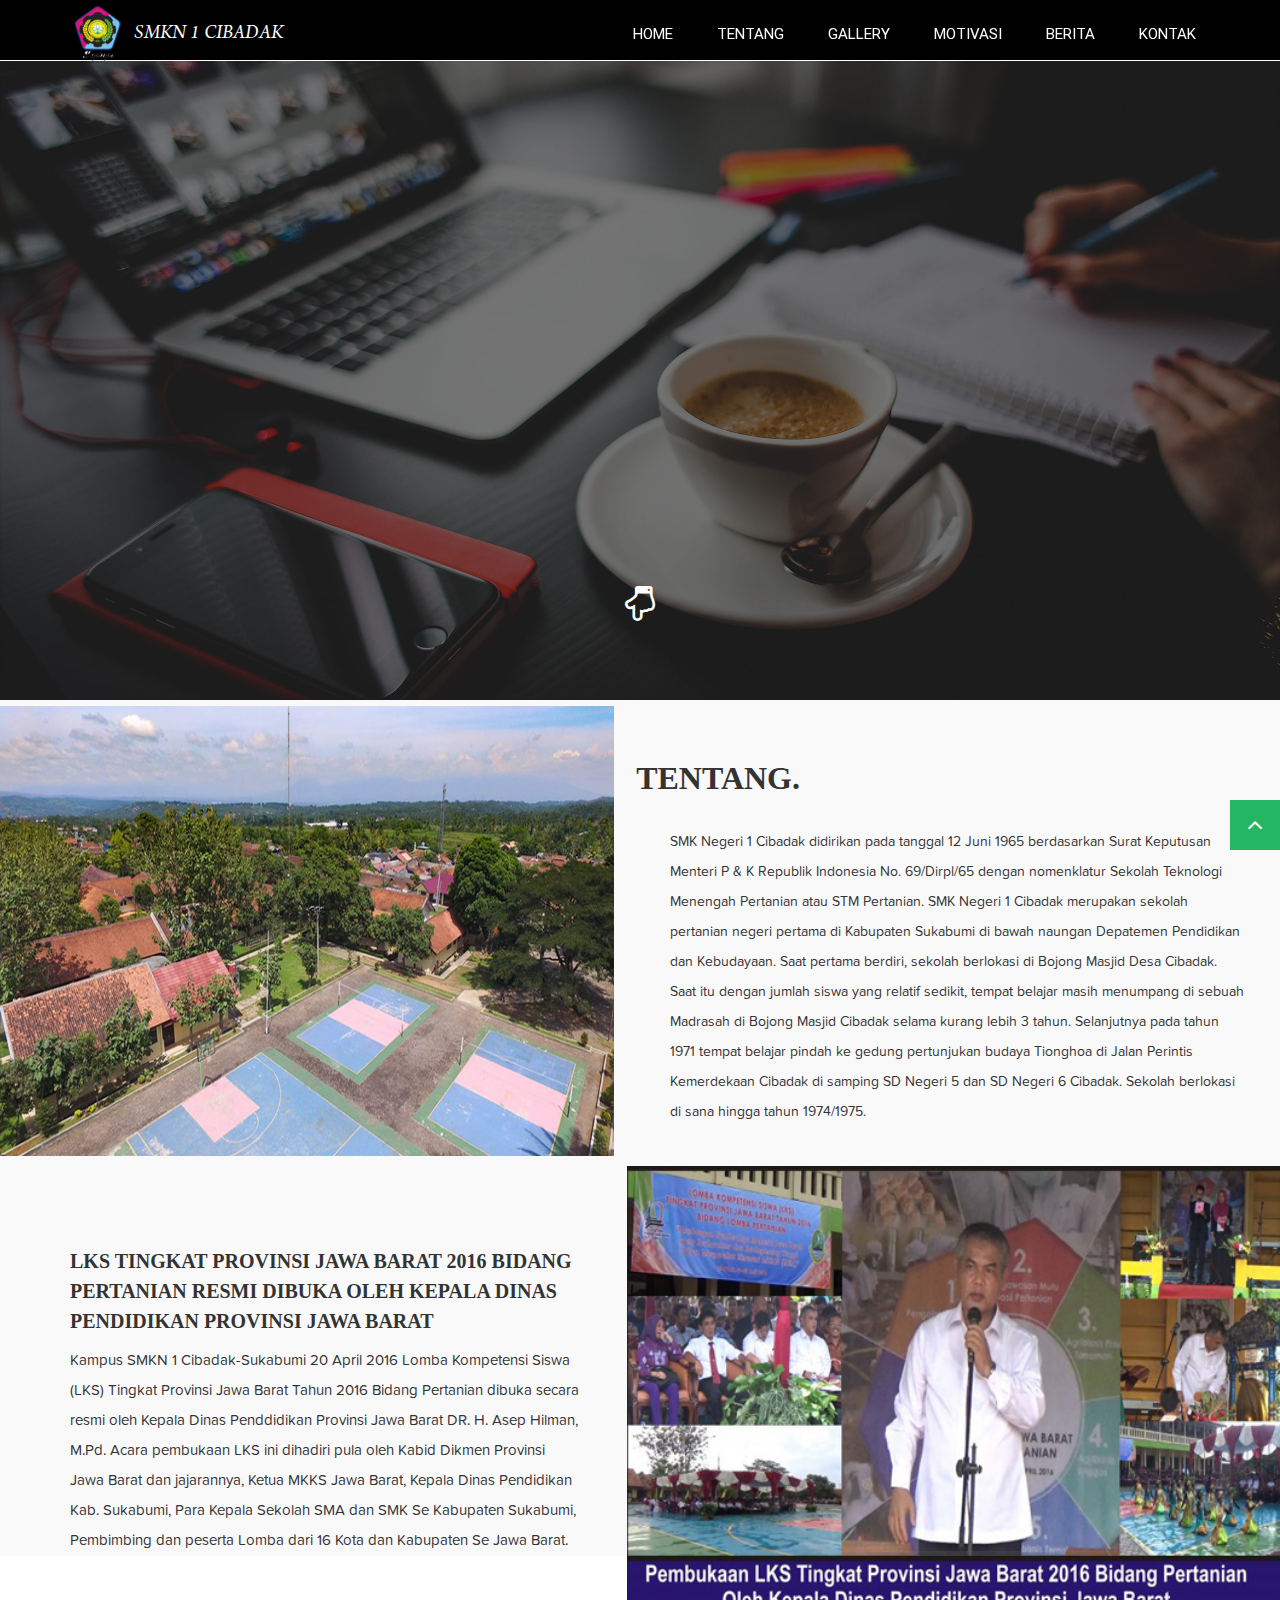
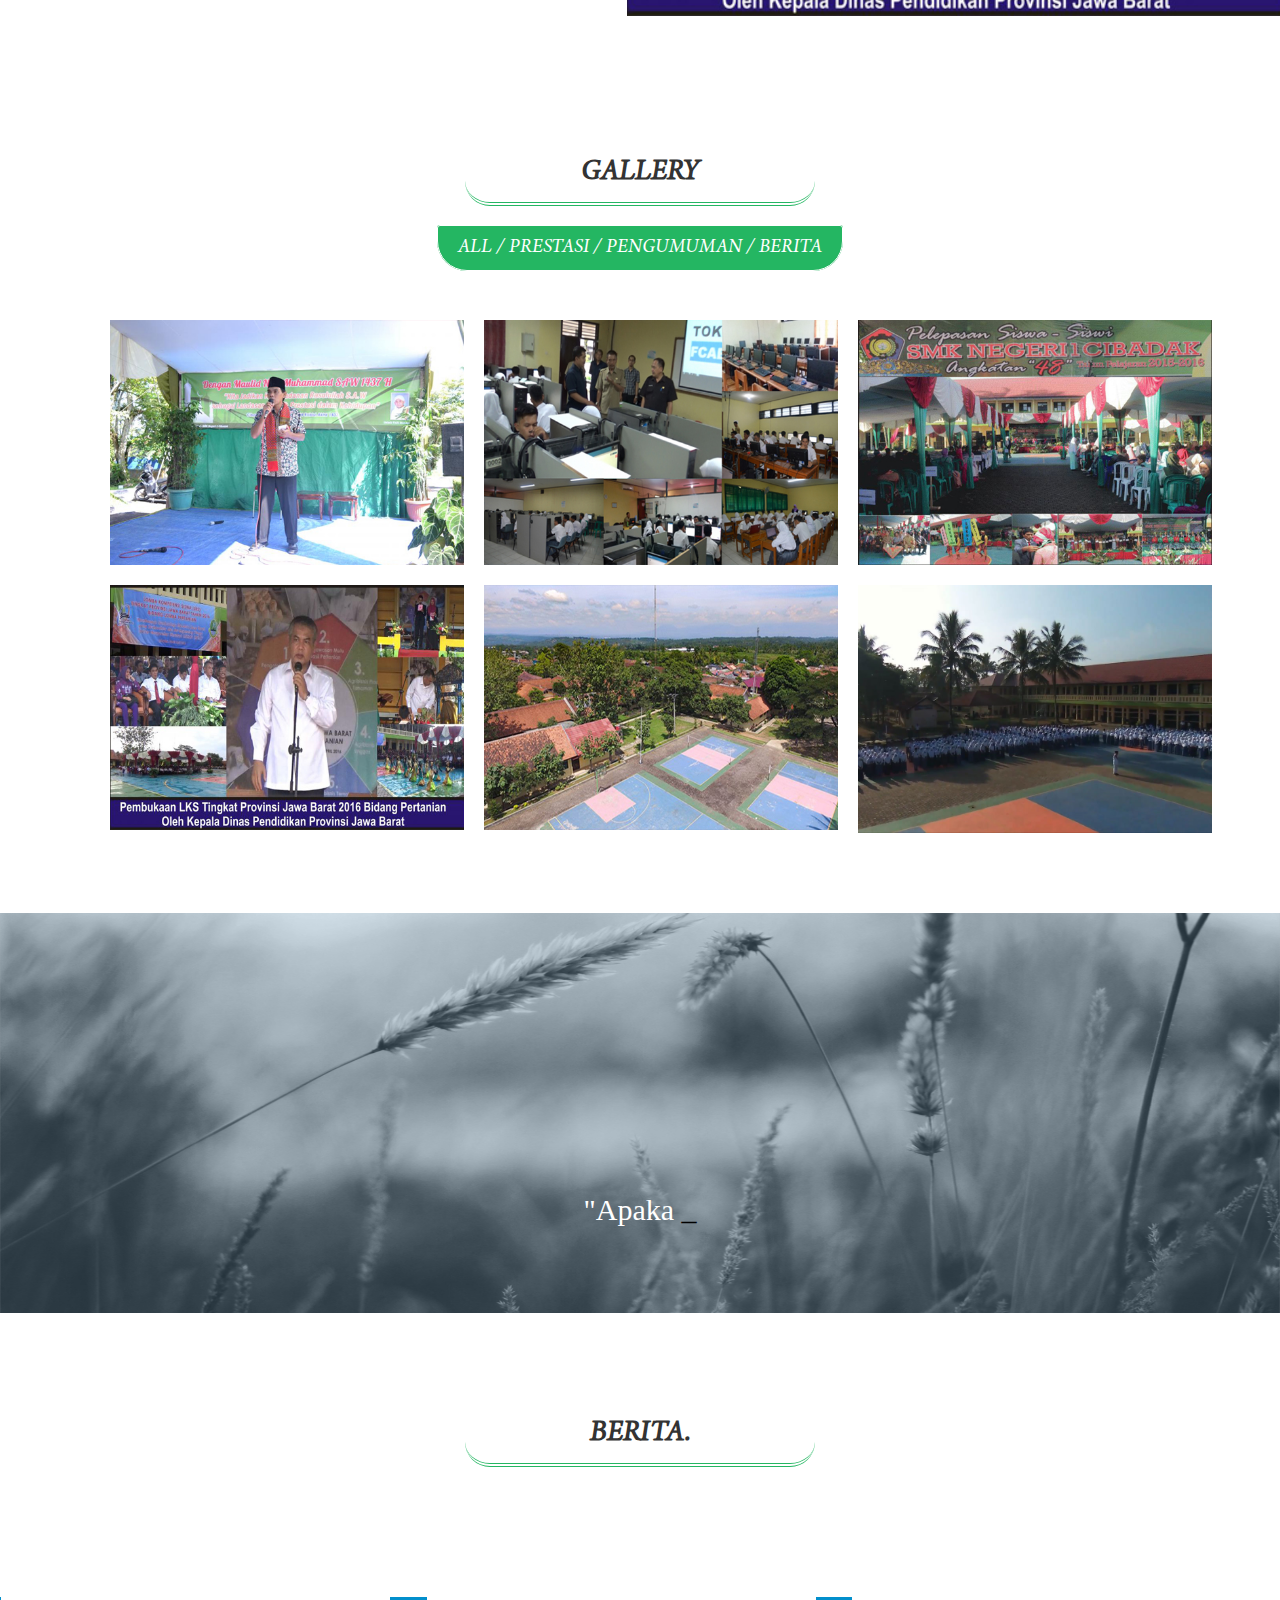
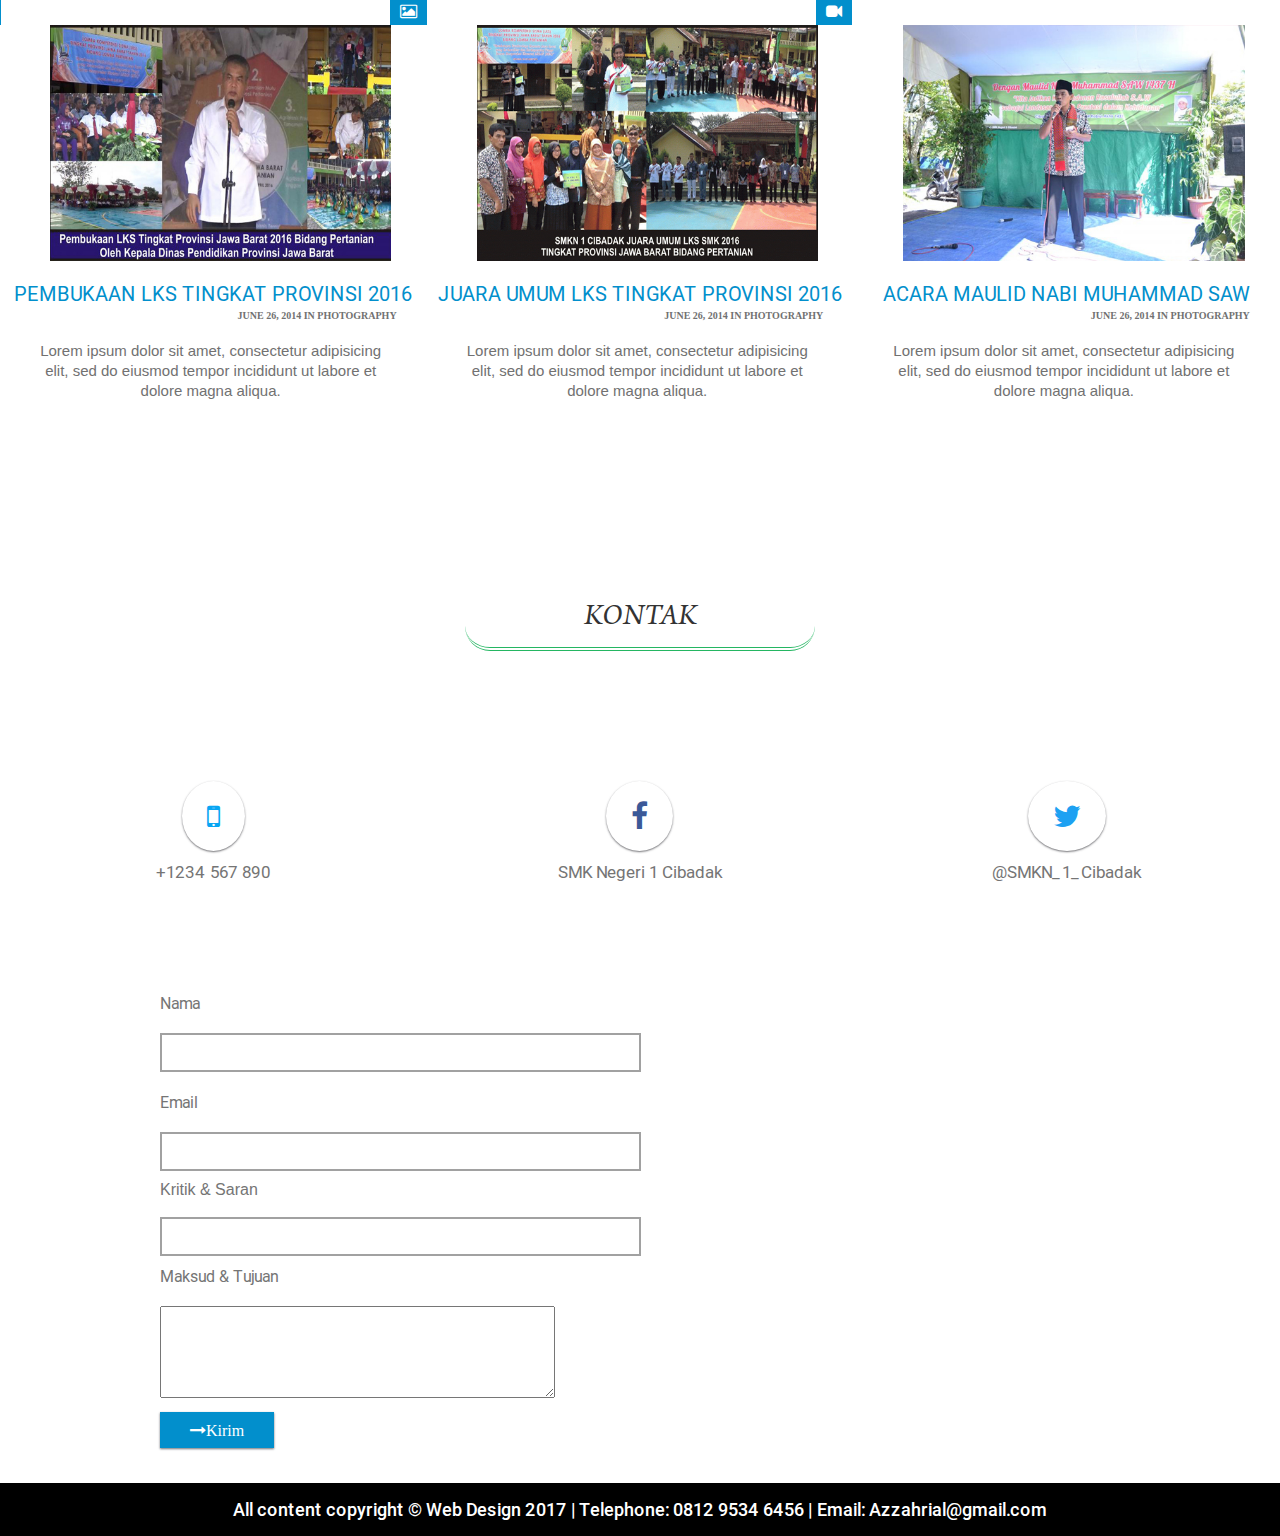
<file: index.html>
<!DOCTYPE html>
<html>
<head>
	<meta charset="utf-8">
	<title>SMK Negeri 1 Cibadak</title>
	<link rel="stylesheet" type="text/css" href="css/style.css">
	<link rel="stylesheet" type="text/css" href="font-awesome-4.7.0/css/font-awesome.min.css">
	<link rel="stylesheet" type="text/css" href="css/responsive.css">
	<link rel="stylesheet" type="text/css" href="css/animate.css">
	<link rel="icon" href="img/logo.png" type="img/png">
	<script src="js/function.js"></script>
	<script src="js/jquery-3.1.1.js"></script>
	<script src="js/script.js"></script>

</head>
<body id="page-top" data-spy="scroll" data-target=".navbar-fixed-top">

      <nav class="navbar navbar-default navbar-fixed-top" role="navigation">
	<div class="wrapper-nav">
			<img src="img/logosmk.png"><a href="#" class="one">SMKN 1 CIBADAK</a>
			<div class="handle">	
				<div class="wrapper-handle">
						<i class="fa fa-bars fa-1x"></i>
					<div style="clear: both;"></div>
				</div>
			</div>
		<div class="collapse navbar-collapse navbar-ex1-collapse">
			<ul class="nav navbar-nav">
				<li><a class="page-scroll" href="#home">HOME</a></li>
				<li><a class="page-scroll" href="#about">TENTANG</a></li>
				<li><a class="page-scroll" href="#gallery">GALLERY</a></li>
				<li><a class="page-scroll" href="#motivasi">MOTIVASI</a></li>
				<li><a class="page-scroll" href="#berita">BERITA</a></li>
				<li><a class="page-scroll" href="#contact">KONTAK</a></li>
			</ul>
		<div style="clear: both;"></div>
	</div>
</nav>
	<section class="container"> 
	<div class="slider" id="main-slider">
	<div class="slider-wrapper">
		<img id="home" src="img/intro-bg.jpg" alt="First" class="slide" />
		<img src="img/University of Mannheim.png" alt="Second" class="slide" />
		<img src="img/caudata-1073282_1920.jpg" alt="Third" class="slide" />
		<img src="img/KHS_Gym_A.jpg" alt="Third" class="slide" />
	</div>
</div>	
	 <div class="text">
	  <h1 class="we-create animated fadeInUp delay-1s">SELAMAT DATANG DI WEB KAMI<font style="color: #77C7F1;"><br>SMKN 1 CIBADAK</font></h1>
	  <p class="animated fadeInUp delay-05s">Jelajahi Sekolah SMKN 1 Cibadak bersama kami <br>dengan berbagai karya yang kami ciptakan</p>
	 </div>
	 </section>
	  <div class="Learn">
	  	<a class="we-create animated fadeInUp delay-1s" href="#">Jelajahi</a>
	  </div>
	  <div class="portfolio">
	    <i class="fa fa-hand-o-down" ></i>
	   </div>
	   </div>
	    </nav>

	     <div class="agent">
	     <div class="cheff">
	      	<img src="img/about.jpg">
	      	<h1 id="about">TENTANG.</h1>
	      	<p>SMK Negeri 1 Cibadak didirikan pada tanggal 12 Juni 1965 berdasarkan Surat Keputusan Menteri P & K Republik Indonesia No. 69/Dirpl/65 dengan nomenklatur Sekolah Teknologi Menengah Pertanian atau STM Pertanian. SMK Negeri 1 Cibadak merupakan sekolah pertanian negeri pertama di Kabupaten Sukabumi di bawah naungan Depatemen Pendidikan dan Kebudayaan. Saat pertama berdiri, sekolah berlokasi di Bojong Masjid Desa Cibadak. Saat itu dengan jumlah siswa yang relatif sedikit, tempat belajar masih menumpang di sebuah Madrasah di Bojong Masjid Cibadak selama kurang lebih 3 tahun. Selanjutnya pada tahun 1971 tempat belajar pindah ke gedung pertunjukan budaya Tionghoa di Jalan Perintis Kemerdekaan Cibadak di samping SD Negeri 5 dan SD Negeri 6 Cibadak. Sekolah berlokasi di sana hingga tahun 1974/1975.</p>

	      	</div></div>
	      	<div class="fear">
	      		<img src="img/4.jpg" >
	      	 <div class="right">
	      	 	<h1>LKS TINGKAT PROVINSI JAWA BARAT 2016 BIDANG PERTANIAN RESMI DIBUKA OLEH KEPALA DINAS PENDIDIKAN PROVINSI JAWA BARAT</h1>
	      	 	<p>Kampus SMKN 1 Cibadak-Sukabumi 20 April 2016 Lomba Kompetensi Siswa (LKS) Tingkat Provinsi Jawa Barat Tahun 2016 Bidang Pertanian dibuka secara resmi oleh Kepala Dinas Penddidikan Provinsi Jawa Barat DR. H. Asep Hilman, M.Pd. Acara pembukaan LKS ini dihadiri pula oleh Kabid Dikmen Provinsi Jawa Barat dan jajarannya, Ketua MKKS Jawa Barat, Kepala Dinas Pendidikan Kab. Sukabumi, Para Kepala Sekolah SMA dan SMK Se Kabupaten Sukabumi, Pembimbing dan peserta Lomba dari 16 Kota dan Kabupaten Se Jawa Barat.</p>
	      	 	</div></div>

	      	 	<a href="#" class="scroll-to-top" style="display: block;">
	      	 	<i class="fa fa-angle-up"></i></a>


	      	 			<div class="gambr">
	      	 			<h1 id="gallery">GALLERY</h1>
					   <li><a href="#">ALL / PRESTASI / PENGUMUMAN / BERITA</a></li></div>
					   <div class="col-12">
					    <img src="img/2.jpg">
					    <img src="img/3.jpg">
					    <img src="img/7.jpg">
					    <img src="img/4.jpg">
					    <img src="img/x.jpg">
					    <img src="img/6.jpg">
					  </div>
					 </div>
					  <div  class="clearfix" style="clear: both;"></div>

					  <section class="sect">

<p id="info"><font color="white">
"Apakah Anda tahu perbedaan antara pendidikan dan pengalaman? Pendidikan adalah<br> ketika Anda membaca baik buku cetak, pengalaman adalah apa yang Anda dapatkan<br> ketika Anda tidak mendapatkannya."<br><br>
<font style="color:#66D9EF; font-size: 26px;">PETE SEEGER</font>
</p><br>

<script type="text/javascript"> 

new TypingText(document.getElementById("info"), 130, function(i){

var ar = new Array("_"," ","_","_"); return " " + ar[i.length %

ar.length]; });

//Type out examples:

TypingText.runAll();

</script></br>

		</font></p></section>

		<div class="srtip" id="motivasi">
		<img src="img/background.png">
		</div>

		<div class="well"  id="berita">
	      	<h1>BERITA.</h1>
	      	</div>
		<div class="col-5">
		<div class="post-icon">
			<i class="fa fa-pencil" style="margin-left: 4px;"></i>
	      	<img src="img/4.jpg">
	      	<h1>PEMBUKAAN LKS TINGKAT PROVINSI  2016</h1>
	      	<h2>JUNE 26, 2014 IN PHOTOGRAPHY</h2>
	      	<p>Lorem ipsum dolor sit amet, consectetur adipisicing elit, sed do eiusmod tempor incididunt ut labore et dolore magna aliqua.</p>
	      	</div></div>

		<div class="col-5">
		<div class="post-icon">
			<i class="fa fa-picture-o"></i>
	      	<img src="img/12.jpg">
	      	<h1>JUARA UMUM LKS TINGKAT PROVINSI 2016 </h1>
	      	<h2>JUNE 26, 2014 IN PHOTOGRAPHY</h2>
	      	<p>Lorem ipsum dolor sit amet, consectetur adipisicing elit, sed do eiusmod tempor incididunt ut labore et dolore magna aliqua.</p>
	      	</div></div>


		<div class="col-5">
		<div class="post-icon">
			<i class="fa fa-video-camera"></i>
	      	<img src="img/2.jpg">
	      	<h1>ACARA MAULID NABI MUHAMMAD SAW </h1>
	      	<h2>JUNE 26, 2014 IN PHOTOGRAPHY</h2>
	      	<p>Lorem ipsum dolor sit amet, consectetur adipisicing elit, sed do eiusmod tempor incididunt ut labore et dolore magna aliqua.</p>
	      	</div></div>
	      	
	      	<footer>
	      		<div class="footer">
	      		 <h1>KONTAK</h1>
	      		 </div>
	      		 <div id="contact" class="mobile-partner">
	      		 <i class="fa fa-mobile color-6" style="color: #08A6F3;"></i>
	      		 <p>+1234 567 890</p>
	      		 </div> 
	      		 <div class="mobile-partner">
	      		 <i class="fa fa-facebook" style="color: #3B5998;"></i>
	      		 <p>SMK Negeri 1 Cibadak</p>
	      		 </div>
	      		 <div class="mobile-partner">
	      		 <i class="fa fa-twitter" style="color: #1DA1F2;"></i>
	      		 <p>@SMKN_1_Cibadak</p>
	      		 </div>
	      		 	<div class="clearfix" style="clear: both;"></div>

	      		 		<div class="in-out">
	      		 	<div class="col-6">
	      		 	 <div class="glory">
								<form>
									<ul>
										<li>
											<label>Nama</label><br><br>
											<input type="text" name="">
										</li>
										<li>
											<label>Email</label><br><br>
											<input type="text" name="">
										</li>
									</ul>
										<label style="margin-left: 10px; color: #757575;font-family: sans-serif;">Kritik & Saran</label><br><br>
											<input style="margin-left: 10px;" type="text" name="">
										</li>
									</ul>
										<li style="list-style: none;">
											<label>Maksud & Tujuan</label><br><br>
											<textarea style="width: 30%; padding: 30px;"></textarea>
										</li>
									</ul>
									<button type="submit" class="button button-style button-style-dark button-style-icon fa fa-long-arrow-right text-center">Kirim</button>
									<div class="iframe">
			<iframe style="float: right; margin-top: -410px; margin-right: 100px;" src="https://www.google.com/maps/embed?pb=!1m18!1m12!1m3!1d4077.0234106679645!2d106.81122054850847!3d-6.89556802679757!2m3!1f0!2f0!3f0!3m2!1i1024!2i768!4f13.1!3m3!1m2!1s0x2e683135863873e5%3A0xf4c7ee13f4d622ad!2sSMK+Negeri+1+Cibadak!5e0!3m2!1sen!2sid!4v1492946543604" style="border:0" allowfullscreen="" frameborder="0" height="380" width="50%"></iframe>
</div></form></div></div></div>

	      	</footer>
			  	   <div class="wrapper-footer">
						<p style="position: relative; top: 15px;"> All content copyright © Web Design 2017 | Telephone: 0812 9534 6456 | Email: Azzahrial@gmail.com  </p></div>	
					  	   		<div class="clearfix">	  	   			 
			  	   		</div>



	<!--ini-JS-->
	<script>
	$('.handle').on('click', function (){
		$('nav ul').toggleClass('showing');
	})
	</script>
	<!-- End-Js-->

    <!-- Scrolling Nav JavaScript -->
    <script src="js/jquery.easing.min.js"></script>
    <script src="js/scrolling-nav.js"></script>


</body>   
</html>
</file>
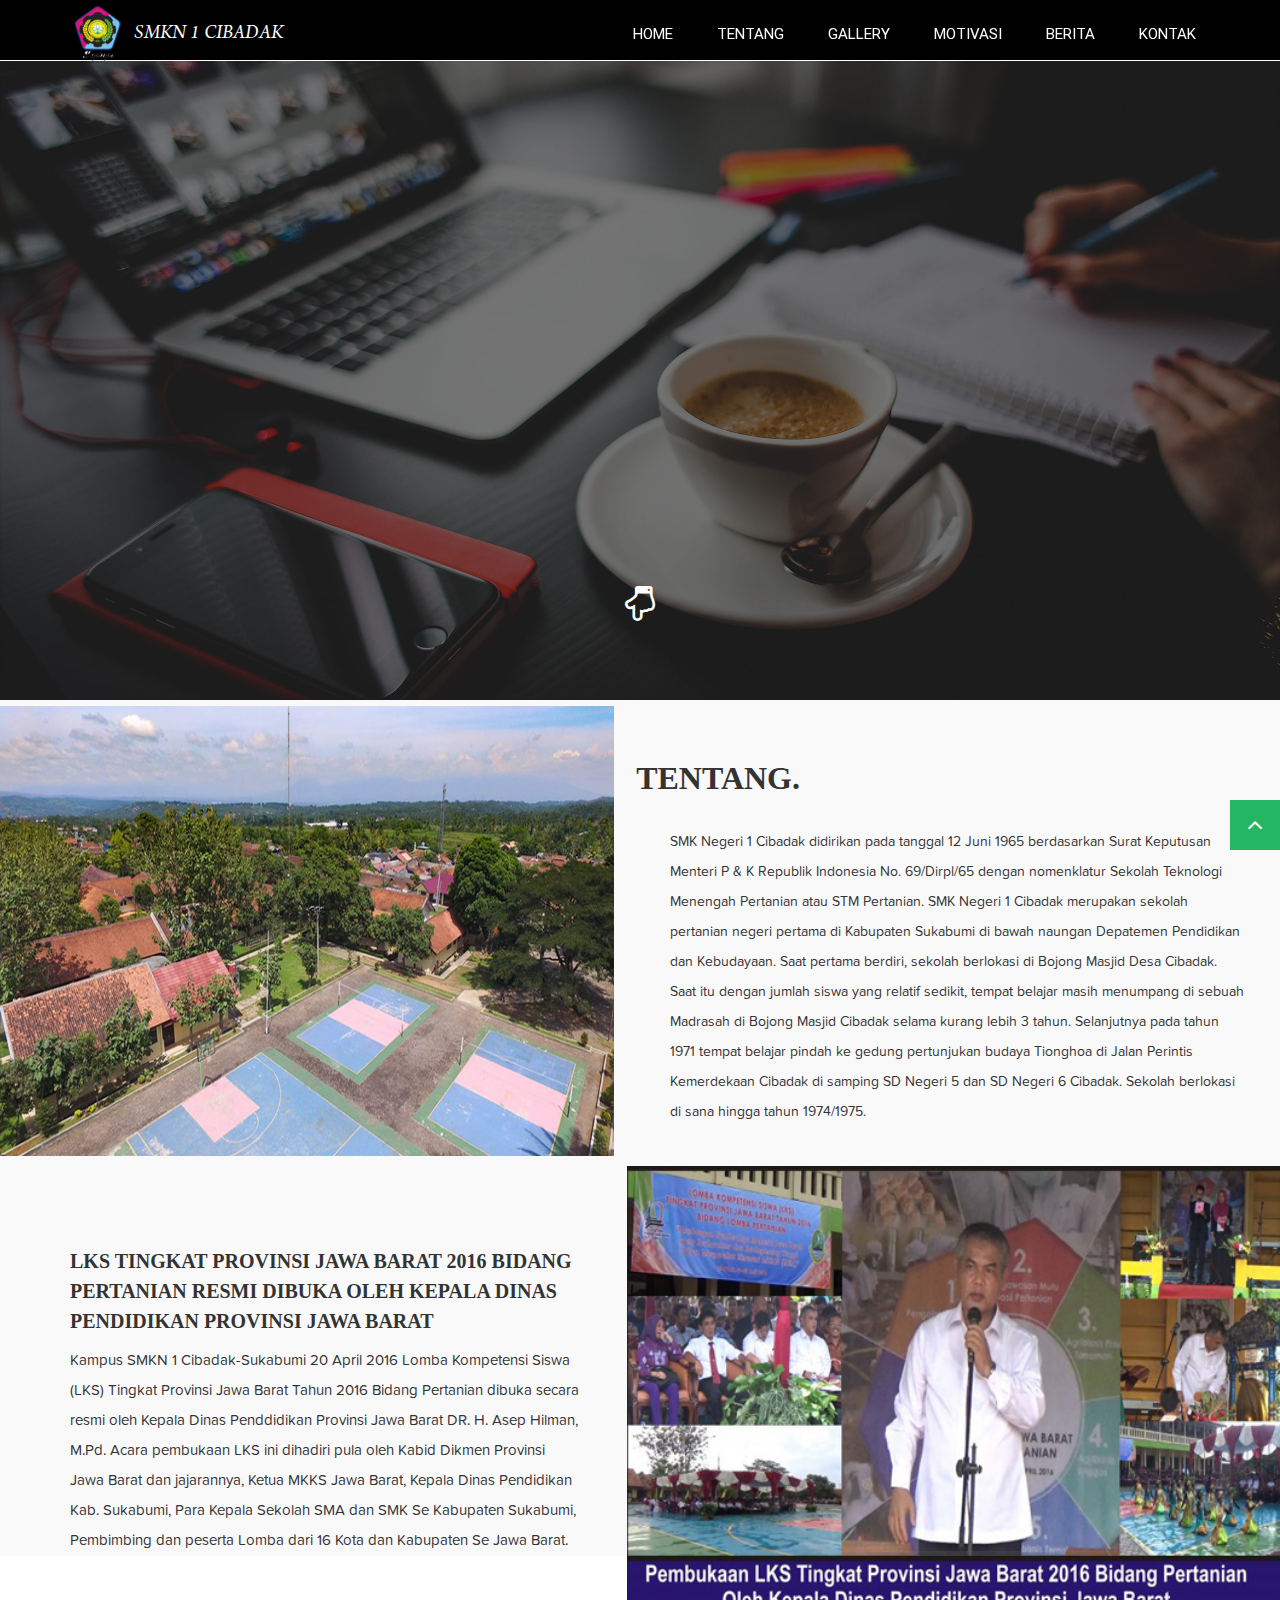
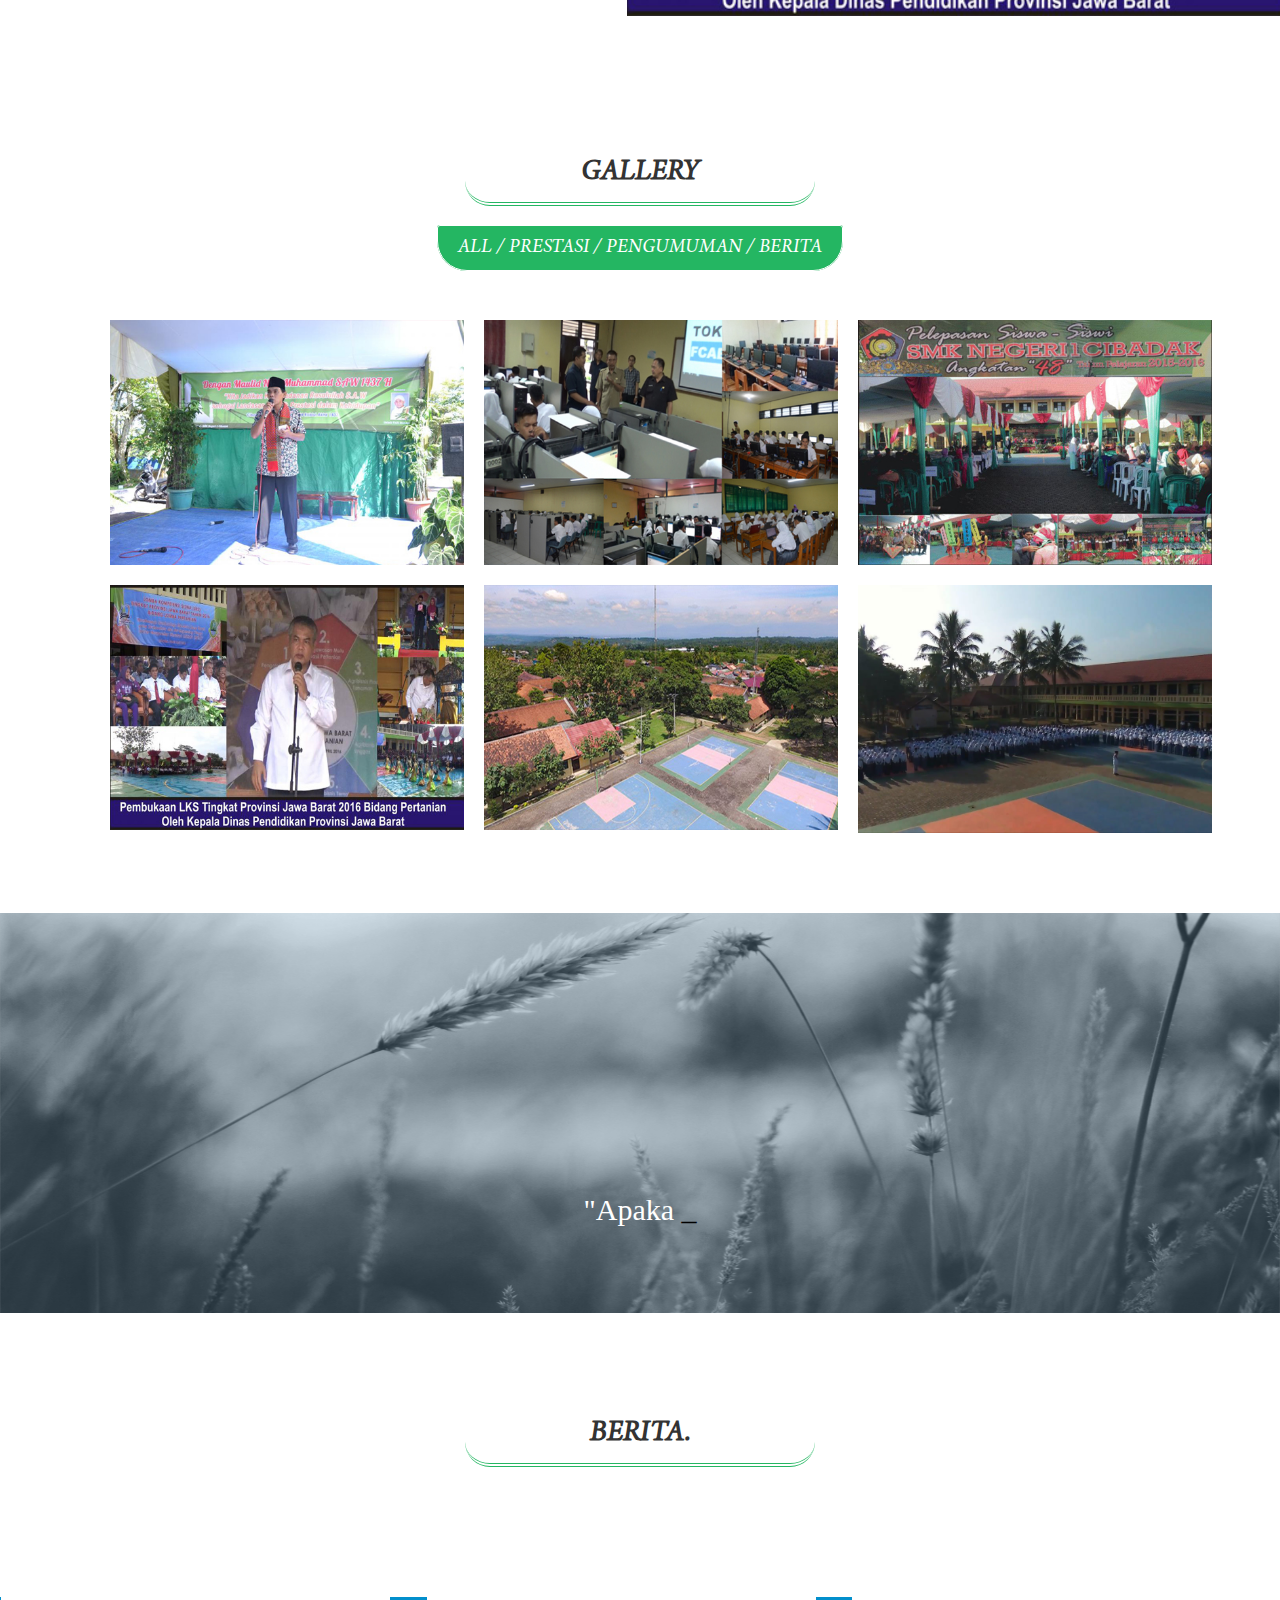
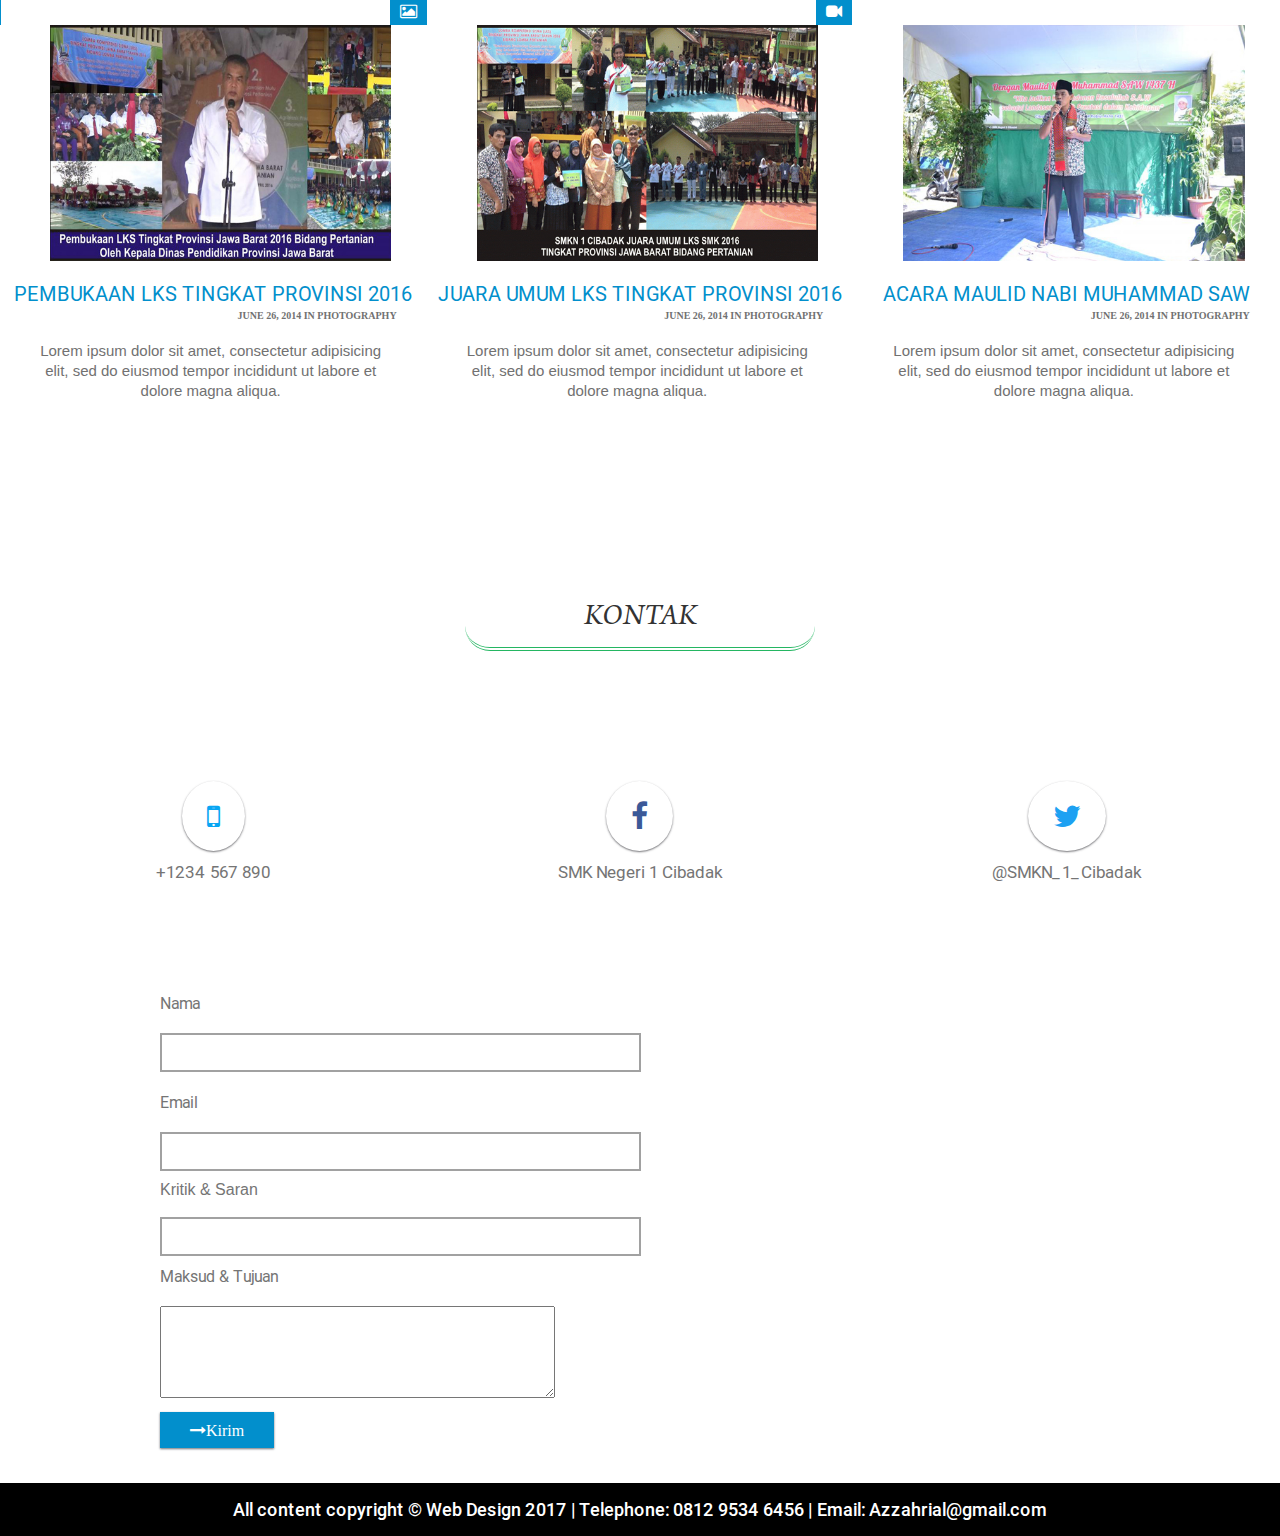
<file: WebSMK.html>
<!DOCTYPE html>
<html>
<head>
	<meta charset="utf-8">
	<title>SMK Negeri 1 Cibadak</title>
	<link rel="stylesheet" type="text/css" href="css/style.css">
	<link rel="stylesheet" type="text/css" href="font-awesome-4.7.0/css/font-awesome.min.css">
	<link rel="stylesheet" type="text/css" href="css/responsive.css">
	<link rel="stylesheet" type="text/css" href="css/animate.css">
	<link rel="icon" href="img/logo.png" type="img/png">
	<script src="js/function.js"></script>
	<script src="js/jquery-3.1.1.js"></script>
	<script src="js/script.js"></script>

</head>
<body id="page-top" data-spy="scroll" data-target=".navbar-fixed-top">

      <nav class="navbar navbar-default navbar-fixed-top" role="navigation">
	<div class="wrapper-nav">
			<img src="img/logosmk.png"><a href="#" class="one">SMKN 1 CIBADAK</a>
			<div class="handle">	
				<div class="wrapper-handle">
						<i class="fa fa-bars fa-1x"></i>
					<div style="clear: both;"></div>
				</div>
			</div>
		<div class="collapse navbar-collapse navbar-ex1-collapse">
			<ul class="nav navbar-nav">
				<li><a class="page-scroll" href="#home">HOME</a></li>
				<li><a class="page-scroll" href="#about">TENTANG</a></li>
				<li><a class="page-scroll" href="#gallery">GALLERY</a></li>
				<li><a class="page-scroll" href="#motivasi">MOTIVASI</a></li>
				<li><a class="page-scroll" href="#berita">BERITA</a></li>
				<li><a class="page-scroll" href="#contact">KONTAK</a></li>
			</ul>
		<div style="clear: both;"></div>
	</div>
</nav>
	<section class="container"> 
	<div class="slider" id="main-slider">
	<div class="slider-wrapper">
		<img id="home" src="img/intro-bg.jpg" alt="First" class="slide" />
		<img src="img/University of Mannheim.png" alt="Second" class="slide" />
		<img src="img/caudata-1073282_1920.jpg" alt="Third" class="slide" />
		<img src="img/KHS_Gym_A.jpg" alt="Third" class="slide" />
	</div>
</div>	
	 <div class="text">
	  <h1 class="we-create animated fadeInUp delay-1s">SELAMAT DATANG DI WEB KAMI<font style="color: #77C7F1;"><br>SMKN 1 CIBADAK</font></h1>
	  <p class="animated fadeInUp delay-05s">Jelajahi Sekolah SMKN 1 Cibadak bersama kami <br>dengan berbagai karya yang kami ciptakan</p>
	 </div>
	 </section>
	  <div class="Learn">
	  	<a class="we-create animated fadeInUp delay-1s" href="#">Jelajahi</a>
	  </div>
	  <div class="portfolio">
	    <i class="fa fa-hand-o-down" ></i>
	   </div>
	   </div>
	    </nav>

	     <div class="agent">
	     <div class="cheff">
	      	<img src="img/about.jpg">
	      	<h1 id="about">TENTANG.</h1>
	      	<p>SMK Negeri 1 Cibadak didirikan pada tanggal 12 Juni 1965 berdasarkan Surat Keputusan Menteri P & K Republik Indonesia No. 69/Dirpl/65 dengan nomenklatur Sekolah Teknologi Menengah Pertanian atau STM Pertanian. SMK Negeri 1 Cibadak merupakan sekolah pertanian negeri pertama di Kabupaten Sukabumi di bawah naungan Depatemen Pendidikan dan Kebudayaan. Saat pertama berdiri, sekolah berlokasi di Bojong Masjid Desa Cibadak. Saat itu dengan jumlah siswa yang relatif sedikit, tempat belajar masih menumpang di sebuah Madrasah di Bojong Masjid Cibadak selama kurang lebih 3 tahun. Selanjutnya pada tahun 1971 tempat belajar pindah ke gedung pertunjukan budaya Tionghoa di Jalan Perintis Kemerdekaan Cibadak di samping SD Negeri 5 dan SD Negeri 6 Cibadak. Sekolah berlokasi di sana hingga tahun 1974/1975.</p>

	      	</div></div>
	      	<div class="fear">
	      		<img src="img/4.jpg" >
	      	 <div class="right">
	      	 	<h1>LKS TINGKAT PROVINSI JAWA BARAT 2016 BIDANG PERTANIAN RESMI DIBUKA OLEH KEPALA DINAS PENDIDIKAN PROVINSI JAWA BARAT</h1>
	      	 	<p>Kampus SMKN 1 Cibadak-Sukabumi 20 April 2016 Lomba Kompetensi Siswa (LKS) Tingkat Provinsi Jawa Barat Tahun 2016 Bidang Pertanian dibuka secara resmi oleh Kepala Dinas Penddidikan Provinsi Jawa Barat DR. H. Asep Hilman, M.Pd. Acara pembukaan LKS ini dihadiri pula oleh Kabid Dikmen Provinsi Jawa Barat dan jajarannya, Ketua MKKS Jawa Barat, Kepala Dinas Pendidikan Kab. Sukabumi, Para Kepala Sekolah SMA dan SMK Se Kabupaten Sukabumi, Pembimbing dan peserta Lomba dari 16 Kota dan Kabupaten Se Jawa Barat.</p>
	      	 	</div></div>

	      	 	<a href="#" class="scroll-to-top" style="display: block;">
	      	 	<i class="fa fa-angle-up"></i></a>


	      	 			<div class="gambr">
	      	 			<h1 id="gallery">GALLERY</h1>
					   <li><a href="#">ALL / PRESTASI / PENGUMUMAN / BERITA</a></li></div>
					   <div class="col-12">
					    <img src="img/2.jpg">
					    <img src="img/3.jpg">
					    <img src="img/7.jpg">
					    <img src="img/4.jpg">
					    <img src="img/x.jpg">
					    <img src="img/6.jpg">
					  </div>
					 </div>
					  <div  class="clearfix" style="clear: both;"></div>

					  <section class="sect">

<p id="info"><font color="white">
"Apakah Anda tahu perbedaan antara pendidikan dan pengalaman? Pendidikan adalah<br> ketika Anda membaca baik buku cetak, pengalaman adalah apa yang Anda dapatkan<br> ketika Anda tidak mendapatkannya."<br><br>
<font style="color:#66D9EF; font-size: 26px;">PETE SEEGER</font>
</p><br>

<script type="text/javascript"> 

new TypingText(document.getElementById("info"), 130, function(i){

var ar = new Array("_"," ","_","_"); return " " + ar[i.length %

ar.length]; });

//Type out examples:

TypingText.runAll();

</script></br>

		</font></p></section>

		<div class="srtip" id="motivasi">
		<img src="img/background.png">
		</div>

		<div class="well"  id="berita">
	      	<h1>BERITA.</h1>
	      	</div>
		<div class="col-5">
		<div class="post-icon">
			<i class="fa fa-pencil" style="margin-left: 4px;"></i>
	      	<img src="img/4.jpg">
	      	<h1>PEMBUKAAN LKS TINGKAT PROVINSI  2016</h1>
	      	<h2>JUNE 26, 2014 IN PHOTOGRAPHY</h2>
	      	<p>Lorem ipsum dolor sit amet, consectetur adipisicing elit, sed do eiusmod tempor incididunt ut labore et dolore magna aliqua.</p>
	      	</div></div>

		<div class="col-5">
		<div class="post-icon">
			<i class="fa fa-picture-o"></i>
	      	<img src="img/12.jpg">
	      	<h1>JUARA UMUM LKS TINGKAT PROVINSI 2016 </h1>
	      	<h2>JUNE 26, 2014 IN PHOTOGRAPHY</h2>
	      	<p>Lorem ipsum dolor sit amet, consectetur adipisicing elit, sed do eiusmod tempor incididunt ut labore et dolore magna aliqua.</p>
	      	</div></div>


		<div class="col-5">
		<div class="post-icon">
			<i class="fa fa-video-camera"></i>
	      	<img src="img/2.jpg">
	      	<h1>ACARA MAULID NABI MUHAMMAD SAW </h1>
	      	<h2>JUNE 26, 2014 IN PHOTOGRAPHY</h2>
	      	<p>Lorem ipsum dolor sit amet, consectetur adipisicing elit, sed do eiusmod tempor incididunt ut labore et dolore magna aliqua.</p>
	      	</div></div>
	      	
	      	<footer>
	      		<div class="footer">
	      		 <h1>KONTAK</h1>
	      		 </div>
	      		 <div id="contact" class="mobile-partner">
	      		 <i class="fa fa-mobile color-6" style="color: #08A6F3;"></i>
	      		 <p>+1234 567 890</p>
	      		 </div> 
	      		 <div class="mobile-partner">
	      		 <i class="fa fa-facebook" style="color: #3B5998;"></i>
	      		 <p>SMK Negeri 1 Cibadak</p>
	      		 </div>
	      		 <div class="mobile-partner">
	      		 <i class="fa fa-twitter" style="color: #1DA1F2;"></i>
	      		 <p>@SMKN_1_Cibadak</p>
	      		 </div>
	      		 	<div class="clearfix" style="clear: both;"></div>

	      		 		<div class="in-out">
	      		 	<div class="col-6">
	      		 	 <div class="glory">
								<form>
									<ul>
										<li>
											<label>Nama</label><br><br>
											<input type="text" name="">
										</li>
										<li>
											<label>Email</label><br><br>
											<input type="text" name="">
										</li>
									</ul>
										<label style="margin-left: 10px; color: #757575;font-family: sans-serif;">Kritik & Saran</label><br><br>
											<input style="margin-left: 10px;" type="text" name="">
										</li>
									</ul>
										<li style="list-style: none;">
											<label>Maksud & Tujuan</label><br><br>
											<textarea style="width: 30%; padding: 30px;"></textarea>
										</li>
									</ul>
									<button type="submit" class="button button-style button-style-dark button-style-icon fa fa-long-arrow-right text-center">Kirim</button>
									<div class="iframe">
			<iframe style="float: right; margin-top: -410px; margin-right: 100px;" src="https://www.google.com/maps/embed?pb=!1m18!1m12!1m3!1d4077.0234106679645!2d106.81122054850847!3d-6.89556802679757!2m3!1f0!2f0!3f0!3m2!1i1024!2i768!4f13.1!3m3!1m2!1s0x2e683135863873e5%3A0xf4c7ee13f4d622ad!2sSMK+Negeri+1+Cibadak!5e0!3m2!1sen!2sid!4v1492946543604" style="border:0" allowfullscreen="" frameborder="0" height="380" width="50%"></iframe>
</div></form></div></div></div>

	      	</footer>
			  	   <div class="wrapper-footer">
						<p style="position: relative; top: 15px;"> All content copyright © Web Design 2017 | Telephone: 0812 9534 6456 | Email: Azzahrial@gmail.com  </p></div>	
					  	   		<div class="clearfix">	  	   			 
			  	   		</div>



	<!--ini-JS-->
	<script>
	$('.handle').on('click', function (){
		$('nav ul').toggleClass('showing');
	})
	</script>
	<!-- End-Js-->

    <!-- Scrolling Nav JavaScript -->
    <script src="js/jquery.easing.min.js"></script>
    <script src="js/scrolling-nav.js"></script>


</body>   
</html>
</file>
<file: css/style.css>
@font-face {
  font-family: "ProximaNovaSoft-Regular";
  src:url("../icons/font/ProximaNovaSoft-Regular.otf") format("opentype");
}
@font-face {
  font-family: "Motion";
  src:url("../icons/font/Motion.ttf") format("opentype");
}
@font-face {
  font-family: "ArnoPro-Italic";
  src:url("../icons/font/ArnoPro-Italic.otf") format("opentype");
}
@font-face {
  font-family: "VIVALDII";
  src:url("../icons/font/VIVALDII.ttf") format("truetype");
}
@font-face {
  font-family: "Roboto-Medium";
  src:url("../icons/font/Roboto-Medium.ttf") format("truetype");
}
@font-face {
  font-family: "Roboto-Regular";
  src:url("../icons/font/Roboto-Regular.ttf") format("truetype");
}
@font-face{
	font-family: "batmanforeveralternate";
	src:url("../icons/font/batmanforeveralternate.ttf");
}
*{
	margin: 0;
	padding: 0;
}
nav {
	position: fixed;
	width: 100%;
	height: 60px;
	background-color: black;
	border-bottom: solid 1px #fff;
	z-index: 999
}
nav .wrapper-nav {
	width: 90%;
	margin: 0 auto;
	font-family: 'Roboto-Regular';
}
nav img {
	float: left;
	padding-top: 20px;
	display: block;
}
nav ul {
	position: relative;
	margin: 0;
	overflow: hidden;
	list-style-type: none;
	padding: 0;
	float: right;
	margin-top: -15px;
	transition: 0.5s
}
nav ul li {
	font-size: 15px;
	transition: 0.6s;
	display: inline-block;
	margin-top: -15px;
	padding: 30px 20px;
}
nav ul li a {
	text-decoration: none;
	color: #fff;

}
nav ul li a:hover{
	color: #77C7F1;
	transition: all .4s ease-in-out;
}
.wrapper-nav img{
	position: relative;
	top: -24px;
	width: 70px;
}
.one{
	text-decoration: none;
	position: relative;
	top: 22px;
	font-family: 'ArnoPro-Italic';
	font-size: 20px;
	 color: #fff;
}
.handle {
	width: 100%;
	cursor: pointer;
	padding: 5px 0px;
	display: none;
	text-align:right;
	font-size:18px;
	color: #fff
}
.wrapper-handle {
	width: 90%;
	margin: 0 auto;
}
.text h1{
	padding: 20px;
	padding-left: 100px;
	margin-top: -480px;
	font-family: 'Roboto-Regular';
	font-size: 45px;
	text-transform: uppercase;
	color: #fff;
}
.text p{
	font-family: 'ProximaNovaSoft-Regular';
	color: #fff;
	margin-left: 100px;
	font-size: 18px;
}
.Learn{
	text-align: left;
	margin-left: 100px;
	margin-top: 40px;
}
.Learn a{
	color: #fff;
	background-color: #353E43;
	font-size: 17px;
	font-family: 'Roboto-Regular';
	border: solid 2px;
	padding: 10px 50px;
	text-decoration: none;
}
.Learn a:hover{
	transition: all .4s ease;
	background-color: #757575; 
}
.portfolio{
	margin-top: -30px;
	margin-left: 200px;
	text-align: center;
}
.portfolio i{
	font-size: 35px;
	position: relative;
	top: 140px;
	right: 100px;
	color: #fff;
	cursor: pointer;
	animation: bounce 300ms infinite;
	animation-name: bounce;
	animation-duration: 3000ms;
	animation-timing-function: initial;
	animation-delay: initial;
	animation-iteration-count: infinite;
	animation-direction: initial;
	animation-fill-mode: initial;
	animation-play-state: inherit;

}
.agent img{
	margin-top: 225px;
	width: 48%;
	height: 450px;
	
}
.cheff{
	background: #F9F9F9;
	height: 785px;
}
.cheff h1{
	border-bottom-left-radius:  solid 1px;
	width: 50%;
	color: #333333;
	text-align: right;
	margin-left: 160px;
	margin-top: -400px;
}
.cheff p{
	font-weight: 400;
	font-size: 14px;
	width: 45%;
	margin-top: 30px;
	color: #333333;
	line-height: 30px;
	font-family: 'ProximaNovaSoft-Regular';
	position: relative;
	left: 670px;
}
.fear{
	background: #F9F9F9;
	margin-top: -70px;
}
.fear img{
	float: right;
	width: 51%;
	margin-top: -30px;
	height: 450px;
}
.right h1{
	line-height: 30px;
	font-size: 20px;
	color: #333333;
	position: relative;
	padding-top: 50px;
	margin-left: 70px;
}
.right p{
	margin-top: 10px;
	width: 40%;
	color: #333333;
	line-height: 30px;
	font-family: 'ProximaNovaSoft-Regular';
	font-size: 15px;
	margin-left: 70px;
}
.scroll-to-top {
    background-color: #24b662;
    display: none;
    width: 50px;
    height: 50px;
    font-size: 25px;
    line-height: 50px;
    text-align: center;
    color: #fff;
    position: fixed;
    right: 0px;
    bottom: 50px;
    z-index: 999;
  }
 .fa{
    display: inline-block;
    font-size: inherit;
    text-rendering: auto;
}
.slider {
	width: 100%;
	
}

.slider-wrapper {
	width: 100%;
	height: 700px;
	position: relative;
}
.slide {
	float: left;
	position: absolute;
	width: 100%;
	height: 100%;
	opacity: 0;
	transition: opacity 1s linear;
}

.slider-wrapper > .slide:first-child {
	opacity: 1;
}

.gambr{
	margin-top: 200px;
}
.gambr h1{
	font-family: 'ArnoPro-Italic';
	color: #333333;
	text-align: center;
	font-weight: 600;
	border-bottom: 4px double #24b662;
    border-bottom-width: 4px;
    border-bottom-style: double;
    border-bottom-color: rgb(36, 182, 98);
	border-radius: 25px;
    border-top-left-radius: 25px;
    border-top-right-radius: 25px;
    border-bottom-right-radius: 25px;
    border-bottom-left-radius: 25px;
	font-size: 30px;
	margin: 0 auto;
    margin-top: 0px;
    margin-right: auto;
    padding-bottom: 10px;
	width: 350px;
	margin-bottom: 30px;
}
.gambr li{
	list-style: none;
	text-align: center;	
}
.gambr a{
	color: #fff;
	font-size: 20px;
	font-family: 'ArnoPro-Italic';
	text-decoration: none;
	border-radius: 3px;
	border-bottom-right-radius: 30px;
	border-bottom-left-radius: 30px;
	border: solid 1px;
	padding: 12px 20px;
	background-color: #24B662;
}
.gambr a:hover{
	background-color: #fff;
	color: #24B662;
	transition: all .4s ease;

}
.col-12{
	margin-left: 100px;
	margin-top: 50px;
}
.col-12 img{
	width: 30%;
	float: left;
	padding: 10px;
}
.sect p{
	position: relative;
	top: 350px;
	font-size: 30px;
	text-align: center;
}
.srtip img{
	background: fixed;	
	background-attachment: fixed;
	width: 100%;
	height: 400px;
}
.mystrip h2{
	text-align: center;
	margin-top: 100px;
	font-family: 'ProximaNovaSoft-Regular';
}
.col-3{
	width: 30%;
	float: left;
}
.col-3 img{
	border-radius: 30px;
	width: 100%;
	box-sizing: border-box;
	padding: 20px;
	margin-left: 70px;
}
.col-3 h1{
	font-family: 'ProximaNovaSoft-Regular';
	font-weight: 400;
	font-size: 20px;
	width: 80%;
	margin-left: 100px;
	text-align: center;
}
.col-3 p{
	width: 100%;
	margin-top: 10px;
	font-family: 'ArnoPro-Italic';
	text-align: center;
	margin-left: 70px;
}
.well{
	margin-top: 100px;
}
.well h1{
	font-family: 'ArnoPro-Italic';
	color: #333333;
	text-align: center;
	font-weight: 600;
	border-bottom: 4px double #24b662;
    border-bottom-width: 4px;
    border-bottom-style: double;
    border-bottom-color: rgb(36, 182, 98);
	border-radius: 25px;
    border-top-left-radius: 25px;
    border-top-right-radius: 25px;
    border-bottom-right-radius: 25px;
    border-bottom-left-radius: 25px;
	font-size: 30px;
	margin: 0 auto;
    margin-top: 0px;
    margin-right: auto;
    padding-bottom: 10px;
	width: 350px;
	margin-bottom: 30px;
}
.col-5{
	width: 33.33%;
	float: left;
	margin-top: 100px;	
}
.col-5 img{
	width: 80%;
	margin-left: 50px;
	float: left;
}
.col-5 h1{
	font-weight: 400;
	font-family: 'Roboto-Regular';
	width: 100%;
	font-size: 20px;
	color: #028FCC;
	position: relative;
	top: 20px;
	text-align: center;
}
.col-5 h2{
	color: #717171;
	font-size: 10px;
	text-align: right;
	margin-right: 30px;
	margin-top: 24px;

}
.col-5 p{
	text-align: center;
	width: 80%;
	line-height: 20px;
	font-family: sans-serif;
	font-size: 15px;
	margin-top: 20px;
	margin-left: 40px;
	color: #717171;
}
.post-icon .fa{
	position: relative;
	right: 37px;
	color: #fff;
	border: solid 2px #028FCC;
	padding: 4px 8px;
	background-color: #028FCC;
}
.post-icon .fa:hover{
	cursor: pointer;
	color: #028FCC;
	transition: all .5s ease;
	background-color: #fff;
}
.footer h1{
	text-align: center;
	position: relative;
	top: 200px;
	font-weight: 400;
	color: #333333;
	font-family: 'ArnoPro-Italic';
	border-bottom: 4px double #24b662;
    border-bottom-width: 4px;
    border-bottom-style: double;
    border-bottom-color: rgb(36, 182, 98);
	border-radius: 25px;
    border-top-left-radius: 25px;
    border-top-right-radius: 25px;
    border-bottom-right-radius: 25px;
    border-bottom-left-radius: 25px;
	font-size: 30px;
	margin: 0 auto;
    margin-top: 0px;
    margin-right: auto;
    padding-bottom: 10px;
	width: 350px;
	margin-bottom: 30px;
}
.mobile-partner{
	position: relative;
	top: 300px;
	width: 33.33%;
	float: left;
	font-size: 25px;
	text-align: center;
}
.mobile-partner i{
	background-color: #FFF;
	border-radius: 50%;
	color: #fff;
	box-shadow: 0px 1px 2px 0px rgba(90, 91, 95, 0.85);
    transition: all 0.3s ease-in-out;
    transition-property: all;
    transition-duration: 0.3s;
    transition-timing-function: ease-in-out;
    transition-delay: initial;
	border-top-left-radius: 50%;
	border-bottom-right-radius: 50%;
	border-bottom-left-radius: 50%;
	border-bottom-right-radius: 50%;
	padding: 20px 25px;
	font-size: 30px;
	margin-bottom: 10px;
}
.mobile-partner .fa:hover{
	background-color: #F2F2F2;
}
.mobile-partner p{
	font-family: 'Roboto-Regular';
	font-weight: 400;
	font-size: 17px;
	color: #757575;
}
.glory {
	margin-top: 400px;
	margin-left: 150px;
}
.glory ul{
	list-style: none;
}
.glory input{
	border:solid 2px #A1A1A1;
	padding: 10px 150px;
}
.glory li{
	font-family: 'Roboto-Regular';
	font-weight: 400;
	color: #757575;
	padding: 10px;
	text-align: left;
} 
button{
	padding: 10px 30px;
	margin-left: 10px;
	background-color: #028FCC;
	color: #fff;
	border:none;
	box-shadow: 0px 1px 2px 0px rgba(90, 91, 95, 0.85);
    transition: all 0.3s ease-in-out;
    transition-property: all;
    transition-duration: 0.3s;
    transition-timing-function: ease-in-out;
    transition-delay: initial;
}
button:hover{
	transition: all .5s ease;
	background-color: #F9F9F9;
	color: #028FCC;
	box-shadow: 0px 1px 2px 0px rgba(90, 91, 95, 0.85);
    transition: all 0.3s ease-in-out;
    transition-property: all;
    transition-duration: 0.3s;
    transition-timing-function: ease-in-out;
    transition-delay: initial;
}
.wrapper-footer p{
	padding: 15px;
	text-align: center;
	color: #fff;
	margin-top: 20px;
	font-weight: 200;
	background-color: #000;
	font-size: 18px;
	font-family: 'Roboto-Medium';
}
.clearfix{
	clear: both;
}

/* Animation Timers
---------------------------------*/
.delay-02s { 
  animation-delay: 0.2s; 
  -webkit-animation-delay: 0.2s; 
}
.delay-03s { 
  animation-delay: 0.3s; 
  -webkit-animation-delay: 0.3s; 
}
.delay-04s { 
  animation-delay: 0.4s; 
  -webkit-animation-delay: 0.4s; 
}

.delay-05s { 
  animation-delay: 0.5s; 
  -webkit-animation-delay: 0.5s; 
}
.delay-06s { 
  animation-delay: 0.6s; 
  -webkit-animation-delay: 0.6s; 
}

.delay-07s { 
  animation-delay: 0.7s; 
  -webkit-animation-delay: 0.7s; 
}
.delay-08s { 
  animation-delay: 0.8s; 
  -webkit-animation-delay: 0.8s; 
}

.delay-09s { 
  animation-delay: 0.9s; 
  -webkit-animation-delay: 0.9s; 
}
.delay-1s { 
  animation-delay: 1s; 
  -webkit-animation-delay: 1s; 
}
.delay-12s { 
  animation-delay: 1.2s; 
  -webkit-animation-delay: 1.2s; 
}
</file>
<file: css/responsive.css>
@media screen and (max-width:1200px){
	nav .wrapper-nav {
		width: 100%;
	}
	.one a{
		display: none;
	}
	nav{
		background: transparent;
	}
	nav ul li {
		width: 100%;
		padding:20px 0px;
	}
	.wrapper-nav img{
		display: none;
	}
	nav ul {
		float: none;
		max-height: 0em;
	}
	nav ul li {
		text-align: center;
	}
	nav ul li:hover{
		background-color: #FFC153;
	}
	nav ul li a{
		color: #000;
	}
	nav img {
		float: none;
		margin: 0 auto;
	}

	.handle {
		margin-top: -25px;
		position: relative;
		display: block;
		background: #fff;
		height: 50px;
	 }
	 .handle i{
	 	margin-top: 15px;
	 	text-align: right;
	 	font-size: 25px;
	 	color: #000;
	 }
	.showing{
		margin-top: 2px;
		background: #fff;
		max-height: 25em;
		width: 100%;
	}
	.one{
		color: inherit;
		position: relative;
		z-index: 99;
		left: 30px;
	}
	.agent img{
		width: 100%;
		position: relative;
		top: -50px;
	}
	.cheff h1{
		width: 100%;
		margin-top: 30px;
		position: relative;
		left: -300px;

	}
	.cheff p{
		width: 80%;
		position: relative;
		left: 60px;
	}
	.fear img{
		width: 100%;
		margin-top: 500px;
	}
	.right h1{
		position: relative;
		top: 70px;
	}
	.right p{
		width: 80%;
		margin-top: 100px;
	}
	.fight a{
		float: left;
	}
	.col-12 img{
		width: 100%;
		margin-left: -50px;
	}
	.col-3 {
		margin-left: -0px;
		width: 80%; 
	}
	.col-5{
		width: 100%;
	}
	.col-5 h1{
		width: 90%;
	}
	.col-5 h2{
		text-align: center;
	}
	.mobile-partner{
		width: 100%;
		margin-bottom: 120px;
	}
	.glory{
		width: 100%;
		margin-left: 0px;
	}
	iframe{
		width: 100%;
		position: relative;
		top: 480px;
		left: 100px;
	}
	.wrapper-footer {
		position: relative;
		top: 420px;
	}
</file>
